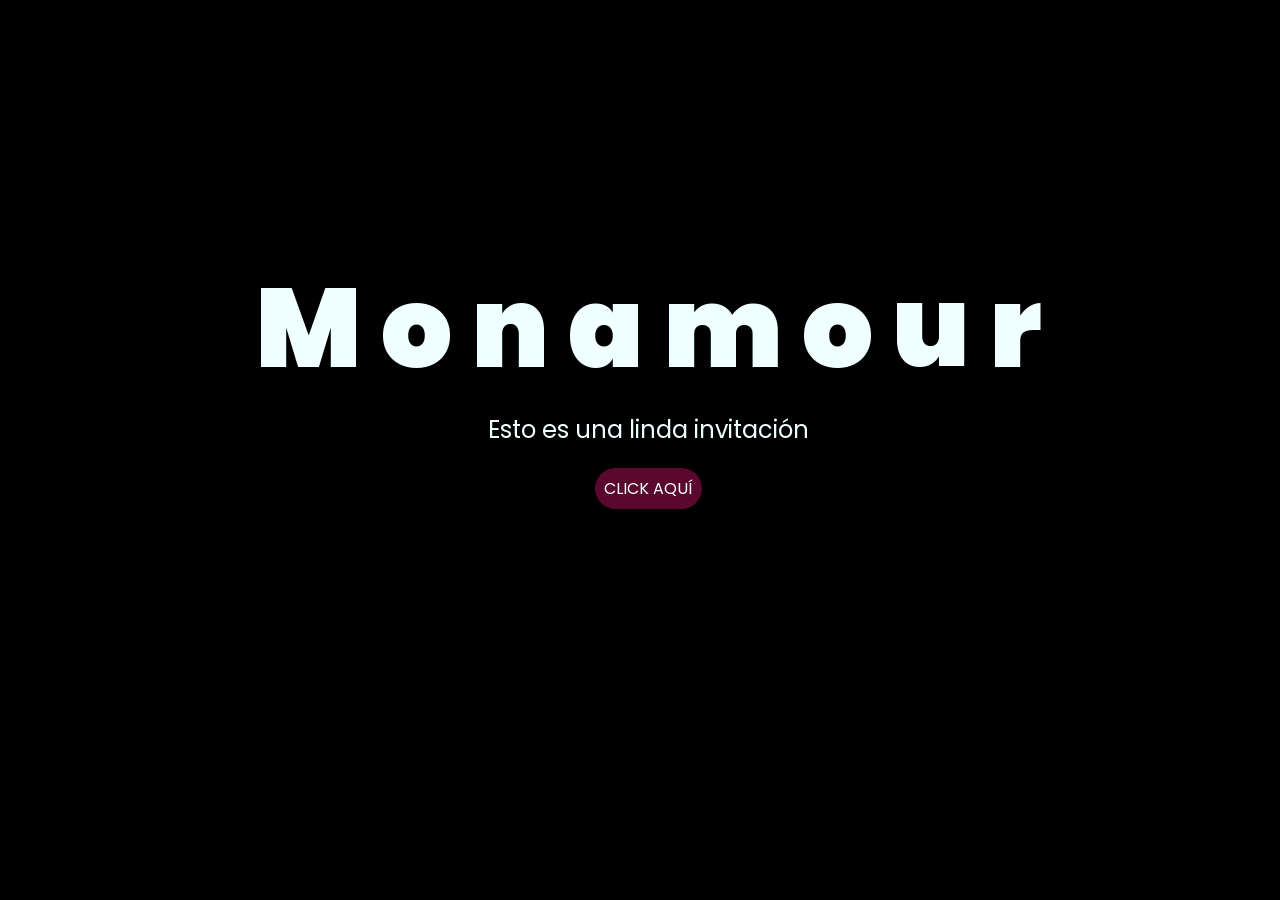
<file: Invitación/index.html>
<!DOCTYPE html>
<html lang="es">

<head>
    <meta charset="UTF-8">
    <meta http-equiv="X-UA-Compatible" content="IE=edge">
    <meta name="viewport" content="width=device-width, initial-scale=1.0">
    <link rel="stylesheet" href="css/style.css">
    <link rel="icon" href="img/eclipse.png" type="image/x-icon">
    <title>Flowers</title>
</head>

<body>
    <div class="greetings">
        <span>M</span>
        <span>o</span>
        <span>n</span>
        <span>a</span>
        <span>m</span>
        <span>o</span>
        <span>u</span>
        <span>r</span>
    
    </div>
    <div class="description">
        <span>Esto es una linda invitación</span>
    </div>
    <div class="button">
        <button class="botones">
            <a href="main.html" style="color: #fff;">CLICK AQUÍ</a>
        </button>
    </div>

</body>

</html>
</file>
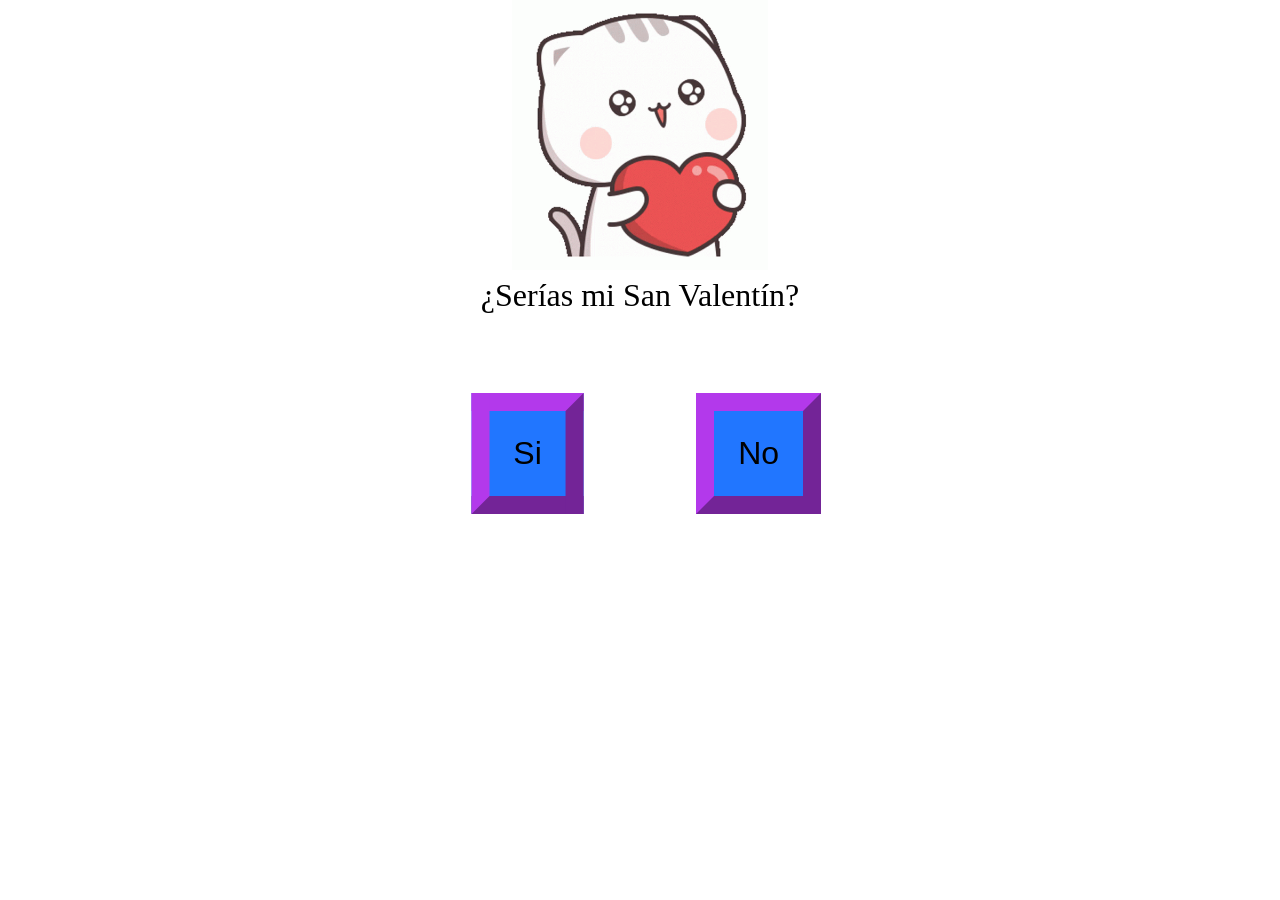
<file: main.html>
<!DOCTYPE html>
<html lang="es">
<head>
    <meta charset="UTF-8">
    <meta http-equiv="X-UA-Compatible" content="IE=edge">
    <meta name="viewport" content="width=device-width, initial-scale=1.0">
    <title>Valentines</title>
    <link rel="stylesheet" href="estilos.css">
    <link rel="icon" href="img/CORAZON.png" type="image/x-icon">

</head>
<body>

    <div class="contenedor">
        <img src="img/gato.gif" alt="">
        <p>¿Serías mi San Valentín?</p>
        <button id="yesBtn">Si</button>
        <button id="noBtn">No</button>
    </div>
    <script src="index.js"></script>

</body>
</html>
</file>
<file: Invitación/css/style.css>
@import url('https://fonts.googleapis.com/css2?family=Poppins:ital,wght@0,500;1,900&display=swap');
*{
    font-family: 'Poppins',cursive;
}
body{
    color: azure;
    width: 100%;
    height: 82vh;
    display: flex;
    flex-direction: column;
    align-items: center;
    justify-content: center;
    background-color: black;
    /* padding-top: -30; */
}

.botones{
    padding: 9px;
    border-radius: 80px;
    background-color: transparent;
    border: none;
}

.botones a{
    background-color: #5a082e;
    padding: 9px;
    border-radius: 80px;
    -webkit-border-radius: 80px;
    -moz-border-radius: 80px;
    -ms-border-radius: 80px;
    -o-border-radius: 80px;

}

.botones a:focus{
    background-color: rgb(50, 194, 194);
}

.greetings{
    font-size: 7rem;
    font-weight: 900;
}
.greetings > span{
    animation: glow 2.5s ease-in-out infinite;
}
@keyframes glow{
    0%, 100%{
        color: #fff;
        text-shadow: 0 0 12px #a602ff, 0 0 50px #a602ff, 0 0 100px #a602ff;
    }
    10%, 90%{
        color: #111;
        text-shadow: none;
    }
}
.greetings > span:nth-child(2){
    animation-delay: .2s ;
}
.greetings > span:nth-child(3){
    animation-delay: .4s ;
}
.greetings > span:nth-child(4){
    animation-delay: .6s;
}
.greetings > span:nth-child(5){
    animation-delay: .8s;
}
.greetings > span:nth-child(6){
    animation-delay: 1s;
}
.greetings > span:nth-child(7){
    animation-delay: 1.2s;
}
.greetings > span:nth-child(8){
    animation-delay: 1.4s;
}
.description{
    font-size: 1.5rem;
    margin-bottom: 20px;
}

.button a{
    text-decoration: none;
    font-size: 1rem;
    color: #111;
}

@media screen and (max-width:574px){
    .greetings{
        display: block;
        font-size: 4rem;
        font-weight: 800;
        text-align: center;
    }
    .description{
        font-size: 2rem;
    }
    
    .button a{
        font-size: 1rem;
    }
}
</file>
<file: estilos.css>
*{
    margin: 0;
}

.contenedor{
    background: rgb(255, 255, 255);
    width: 100vw;
    height: 100vh;
    text-align: center;
}

p{
    font-size: xx-large;
    padding: 15%;
margin-bottom: -3cm;
    color:rgb(0, 0, 0);
    
}

button{
    font-size: xx-large;
    padding: 0.75em;
    background-color: #2176ff;
    border-width: .5cm;
    border-color: rgb(179, 57, 235);
}
img{
    width: 20vw;
    height: 30vh;
    margin-bottom: -5cm;
}
#yesBtn{
    transform: translate(-100%,0);
}

#noBtn{
    position: absolute;
}
</file>
